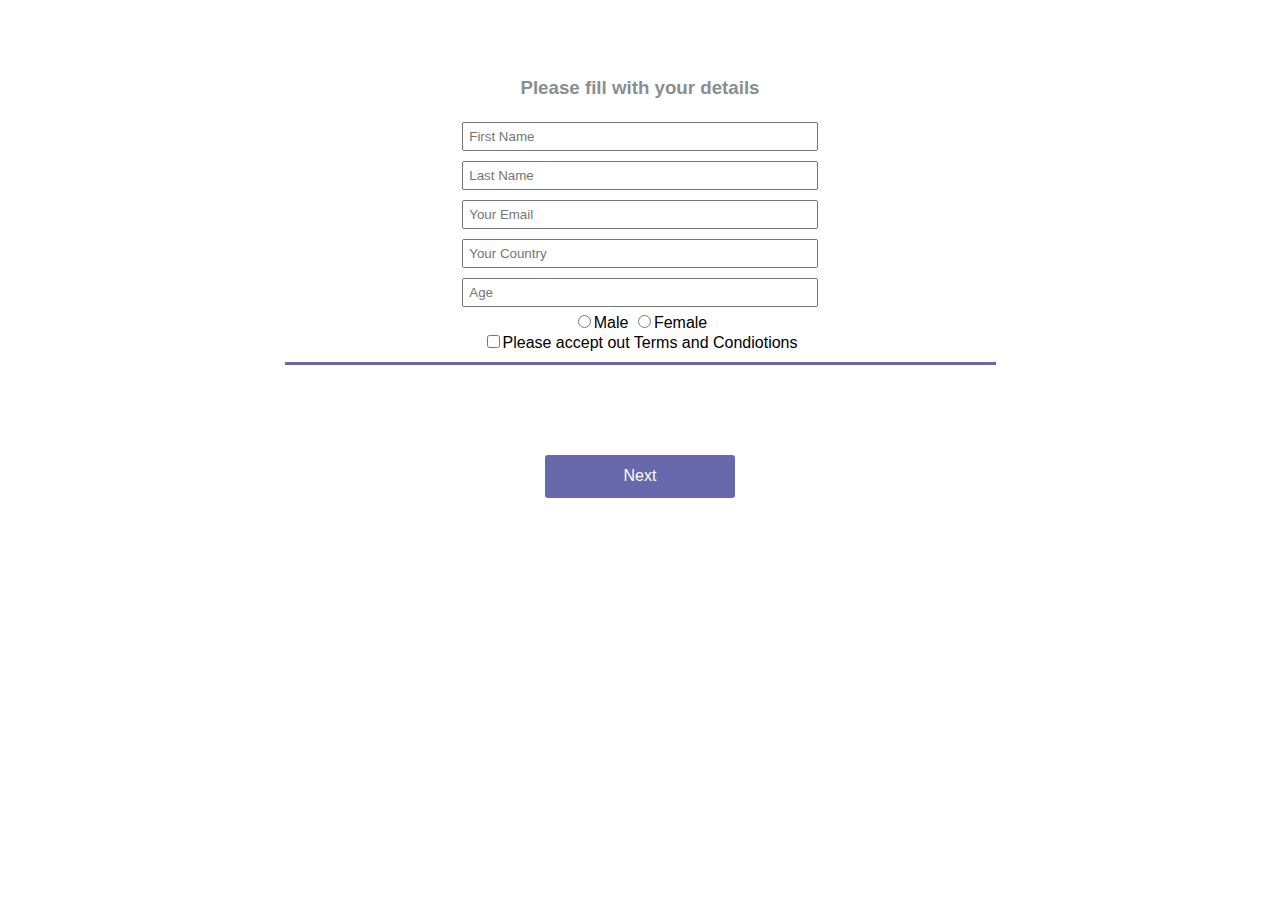
<file: index.html>
<html lang="en">
  <head>
    <meta charset="UTF-8" />
    <meta name="viewport" content="width=device-width, initial-scale=1.0" />
    <meta http-equiv="X-UA-Compatible" content="ie=edge" />
    <title>FeedBack Form</title>
  </head>
  <link rel="stylesheet" href="style.css" />
  <body>
        <html lang="en">
          <head>
            <meta charset="UTF-8" />
            <meta
              name="viewport"
              content="width=device-width, initial-scale=1.0"
            />
            <meta http-equiv="X-UA-Compatible" content="ie=edge" />
            <title>Page 1/5</title>
          </head>
          <link type="stylesheet" href="style.css">

          <body>
            <div class="formContainer">
              <h3>Please fill with your details</h3>
              <form class="form">
                <input type="text" placeholder="First Name" /><br />
                <input type="text" placeholder="Last Name" /><br />
                <input type="text" placeholder="Your Email" /><br />
                <input type="text" placeholder="Your Country" /><br />
                <input type="text" placeholder="Age" /><br />
                <input type="radio" name="gender" /><label>Male</label>
                <input type="radio" name="gender" /><label>Female</label><br />
                <input type="checkbox" /><label
                  >Please accept out Terms and Condiotions</label
                >
              </form>
            </div>
            <div class="buttonContainer">
              <a class="nextButton" href="page.html"><button>Next</button></a>
            </div>
          </body>
        </html>
      </div>
    </div>
  </body>
</html>
</file>
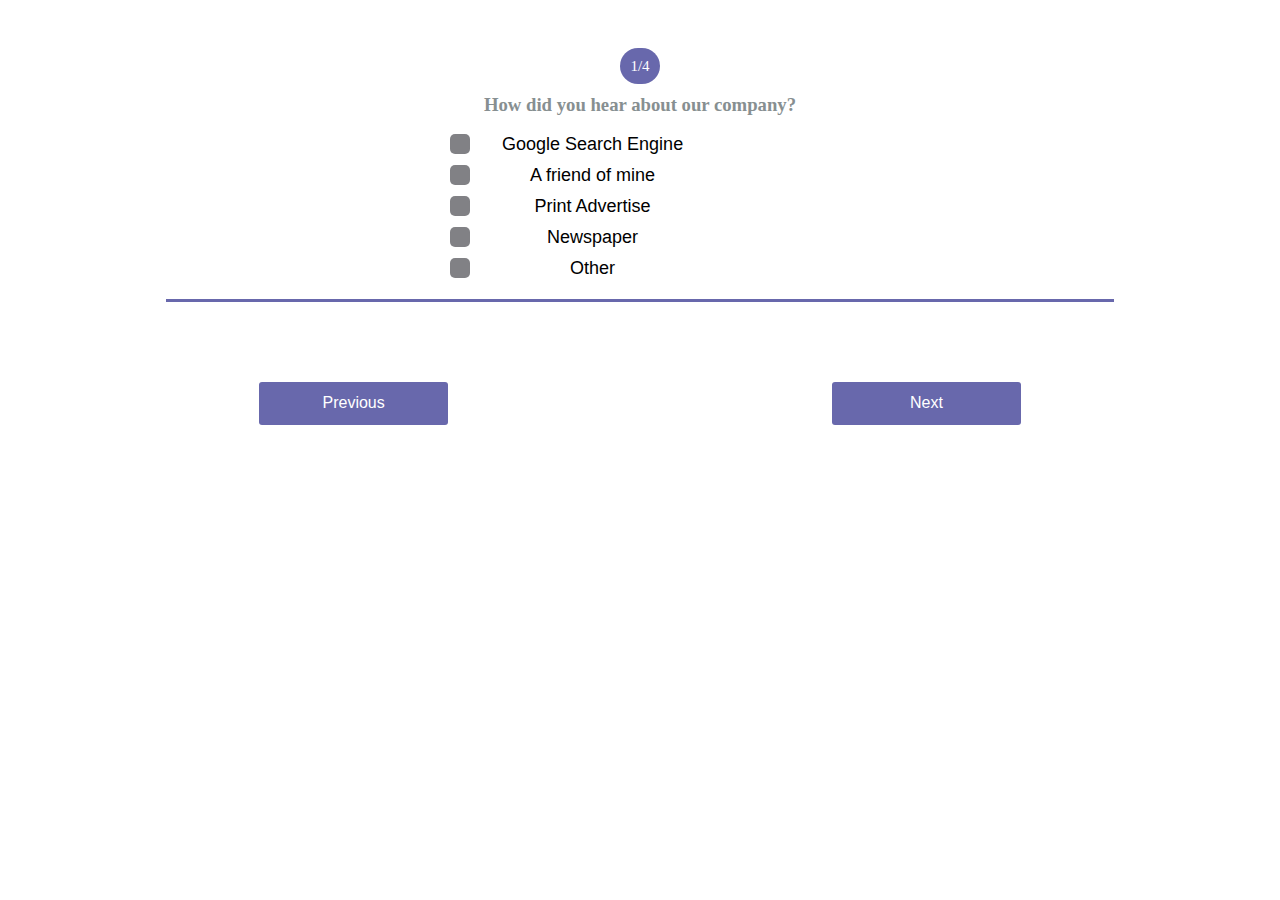
<file: page.html>
<html lang="en">
  <head>
    <meta charset="UTF-8" />
    <meta name="viewport" content="width=device-width, initial-scale=1.0" />
    <meta http-equiv="X-UA-Compatible" content="ie=edge" />
    <title>FeedBack Form</title>
  </head>
  <link rel="stylesheet" href="style.css" />
  <body>
    <div id="modal2">
      <div class="nav">
        <span class="pageNumber">1/4</span>
      </div>
      <h3>
        How did you hear about our company?
      </h3>
      <form class="form" id="page2">
        <label class=" container">
          <input
            type="checkbox"
            class="page2options"
            value="Google Search
          Engine"
          />Google Search Engine
          <span class="checkmark"></span>
        </label>
        <label class=" container">
          <input
            type="checkbox"
            class="page2options"
            value="A friend of
          mine"
          />A friend of mine
          <span class="checkmark"></span>
        </label>

        <label class=" container">
          <input
            type="checkbox"
            class="page2options"
            value="Print
          Advertise"
          />Print Advertise
          <span class="checkmark"></span>
        </label>

        <label class=" container">
          <input
            type="checkbox"
            class="page2options"
            value="Newspaper"
          />Newspaper
          <span class="checkmark"></span>
        </label>

        <label class=" container">
          <input type="checkbox" class="page2options" value="Other" />Other
          <span class="checkmark"></span>
        </label>
      </form>
      <div class="buttonContainer">
        <a class="prevButton" style="padding-right: 30%" href="index.html"
          ><button>Previous</button></a
        >

        <a class="nextButton" onclick="display('modal2')"
          ><button type="submit">
            Next
          </button></a
        >
      </div>
    </div>
    <div id="modal3" style="display: none;">
      <div class="nav">
        <span class="pageNumber">2/4</span>
      </div>
      <h3>
        How do you rate your overall satisfaction about the service provided?
      </h3>
      <form class="form">
        <label class="container"
          >Very Satisfied
          <input type="radio" name="radio" value="Very Satisfied" />
          <span class="radioButton"></span>
        </label>
        <label class="container"
          >Quite Satisfied
          <input type="radio" name="radio" value="Quite Satisfied" />
          <span class="radioButton"></span>
        </label>
        <label class="container"
          >Satisfied
          <input type="radio" name="radio" value="Satisfied" />
          <span class="radioButton"></span>
        </label>
        <label class="container"
          >Not Satisfied
          <input type="radio" name="radio" value="Not Satisfied" />
          <span class="radioButton"></span>
        </label>
      </form>
      <div class="buttonContainer">
        <a
          class="prevButton"
          style="padding-right: 30%"
          onclick="previous('modal3')"
          ><button>Previous</button></a
        >

        <a class="nextButton" onclick="display('modal3')"
          ><button type="submit">
            Next
          </button></a
        >
      </div>
    </div>
    <div id="modal4" style="display: none;">
      <div class="nav">
        <span class="pageNumber">3/4</span>
      </div>
      <h3>
        Do you think to suggest our company to someone?
      </h3>
      <form class="form">
        <label class="container"
          >No
          <input type="radio" name="radio" value="No" />
          <span class="radioButton"></span>
        </label>
        <label class="container"
          >Maybe
          <input type="radio" name="radio" value="Maybe" />
          <span class="radioButton"></span>
        </label>
        <label class="container"
          >Probably
          <input type="radio" name="radio" value="Probably" />
          <span class="radioButton"></span>
        </label>
        <label class="container"
          >100% Sure
          <input type="radio" name="radio" value="!00% Sure" />
          <span class="radioButton"></span>
        </label>
        <label>If no, please describe in few words.</label>
        <textarea id="textarea"> </textarea>
      </form>
      <div class="buttonContainer">
        <a
          class="prevButton"
          style="padding-right: 30%"
          onclick="previous('modal4')"
          ><button>Previous</button></a
        >

        <a class="nextButton" onclick="display('modal4')"
          ><button>Next</button></a
        >
      </div>
    </div>
    <div id="modal5" style="display: none;">
      <div class="nav">
        <span class="pageNumber">4/4</span>
      </div>
      <div id="result"></div>

      <div class="buttonContainer">
        <a
          class="prevButton"
          style="padding-right: 30%"
          onclick="previous('modal5')"
          ><button>Previous</button></a
        >

        <a class="nextButton"><button type="submit">Submit</button></a>
      </div>
    </div>
  </body>
  <script type="text/javascript" src="script.js"></script>
</html>
</file>
<file: style.css>
body {
  text-align: center;
  padding-top: 50px;
}
.formContainer {
  border: rgb(104, 104, 172);
  width: 75%;
  text-align: center;
  display: inline-block;
  font-family: "Gill Sans", "Gill Sans MT", Calibri, "Trebuchet MS", sans-serif;
  padding-bottom: 10px;
}
form {
  border: rgb(104, 104, 172);
  border-bottom-style: solid;
  width: 75%;
  text-align: center;
  display: inline-block;
  font-family: "Gill Sans", "Gill Sans MT", Calibri, "Trebuchet MS", sans-serif;
  padding-bottom: 10px;
}
h3 {
  color: rgb(135, 143, 145);
  width: 60%;
  margin-left: 20%;
}
input[type="radio"] {
  font-family: "Gill Sans", "Gill Sans MT", Calibri, "Trebuchet MS", sans-serif;
  padding: 20px;
}
input[type="text"]:not(:placeholder-shown) {
  background-color: rgb(147, 168, 236);
  border-style: none;
}
.nav {
  text-align: center;
}

.buttonContainer {
  margin-top: 5%;
}
button {
  background-color: rgb(104, 104, 172);
  border: none;
  color: #fff;
  border-radius: 3px;
  padding: 1%;
  width: 15%;
  font-size: 100%;
  font-family: "Gill Sans", "Gill Sans MT", Calibri, "Trebuchet MS", sans-serif;
  text-align: center;
  display: inline-block;
}
.pageNumber {
  background-color: rgb(104, 104, 172);
  color: #fff;
  border-radius: 20px;
  font-size: 15;
  padding: 10px;
}
.previous,
.next {
  border-radius: 20px;
  font-size: 15;
  padding: 10px;
}
.previous {
  margin-right: 10%;
}
#result {
  width: 55%;
  height: auto;
  background-color: rgb(138, 138, 202);
  color: white;
  padding: 20px;
  text-align: left;
  font-size: 18px;
  font-family: "Gill Sans", "Gill Sans MT", Calibri, "Trebuchet MS", sans-serif;
  margin-top: 40px;
  margin-left: 20%;
}
.next {
  margin-left: 10%;
}
.previous:hover,
.next:hover {
  cursor: pointer;
  color: #fff;
  background-color: rgb(104, 104, 172);
}
.container {
  display: block;
  position: relative;
  padding-left: 0px;
  margin-bottom: 10px;
  cursor: pointer;
  font-size: 18px;
  margin-left: 30%;
  width: 30%;
}
.container input {
  position: absolute;
  cursor: pointer;
  height: 0;
  width: 0;
  opacity: 0;
}

.checkmark {
  height: 20px;
  width: 20px;
  background-color: rgba(41, 41, 48, 0.589);
  left: 0;
  top: 0;
  position: absolute;
  border-radius: 5px;
}
.container:hover input ~ .checkmark {
  background-color: rgb(157, 157, 223);
}
.checkmark::after {
  content: "";
  position: absolute;
  display: none;
  text-align: center;
}
.container input:checked ~ .checkmark:after {
  display: block;
  text-align: center;
}
.container .checkmark::after {
  left: 6px;
  top: 2px;

  width: 3px;
  height: 8px;
  border: solid white;
  border-width: 0 3px 3px 0;
  transform: rotate(45deg);
}
.radioButton {
  position: absolute;
  top: 0;
  left: 0;
  height: 18px;
  width: 18px;
  background-color: rgba(41, 41, 48, 0.589);
  border-radius: 50%;
}
.container:hover input ~ .radioButton {
  background-color: #ccc;
}
.container input:checked ~ .radioButton {
  background-color: rgb(104, 104, 172);
}
.container input:checked ~ .checkmark {
  background-color: rgb(104, 104, 172);
}
/* Create the indicator (the dot/circle - hidden when not checked) */
.radioButton:after {
  content: "";
  position: absolute;
  display: none;
}
.container input:checked ~ .radioButton:after {
  display: block;
}

/* Style the indicator (dot/circle) */
.container .radioButton:after {
  top: 5px;
  left: 5px;
  width: 8px;
  height: 8px;
  border-radius: 50%;
  background: white;
}
input[type="text"] {
  padding: 5px;
  margin: 5px;
  font-family: "Gill Sans", "Gill Sans MT", Calibri, "Trebuchet MS", sans-serif;
  width: 50%;
}
body {
  text-align: center;
  padding-top: 50px;
}
</file>
